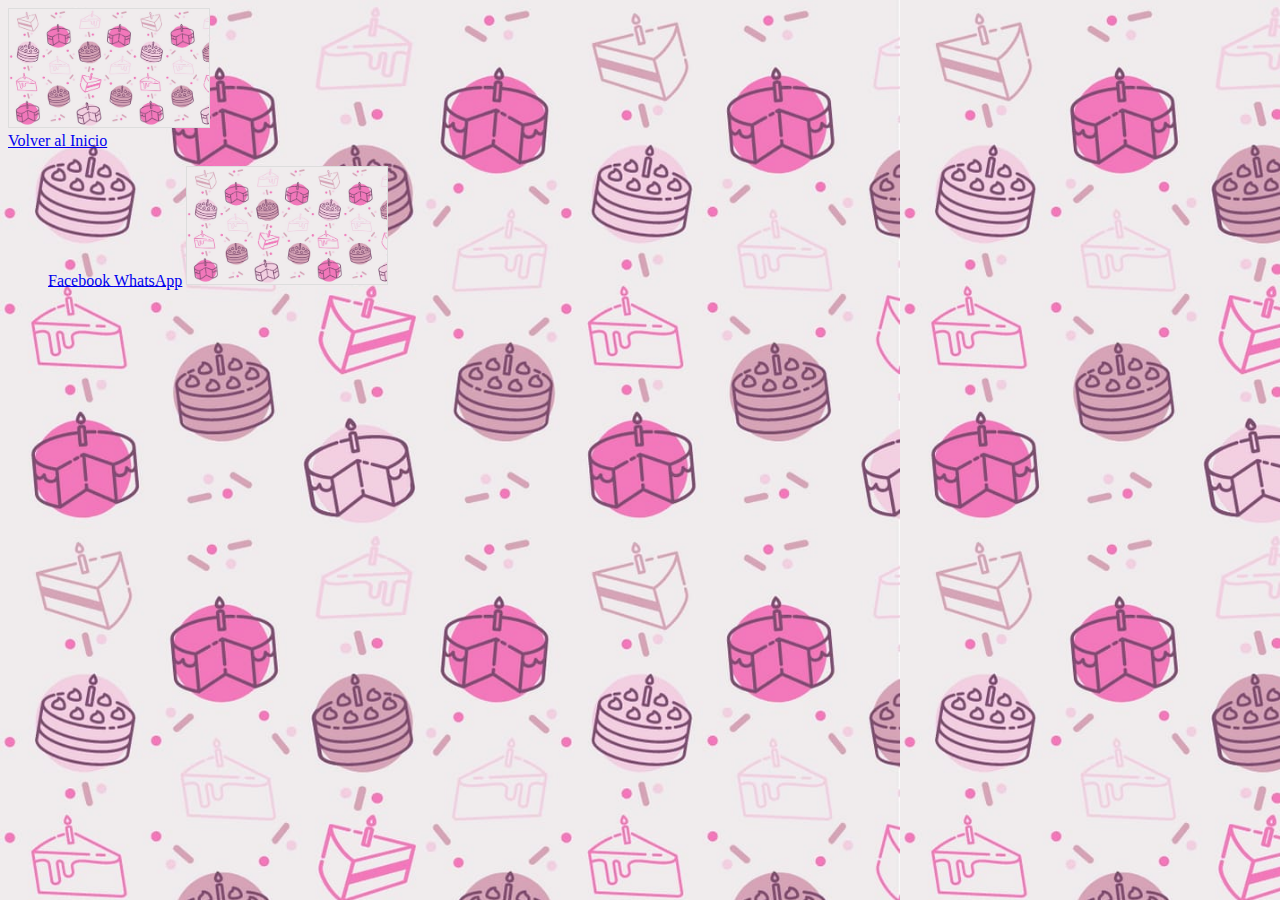
<file: contacto.html>
<!DOCTYPE html>
<html lang="en">
<head>
    <meta charset="UTF-8">
    <meta http-equiv="X-UA-Compatible" content="IE=edge">
    <meta name="viewport" content="width=device-width, initial-scale=1.0">
    <title>Contacto</title>
    <link rel="stylesheet" href="CSS/estilos.css" >
</head>
<body>
    <header>
   
       
        <img src="html/Menu/Productos/Imagenes/WhatsApp Image 2021-07-13 at 22.26.31.jpeg" >
   
        <div>
    <a href="index.html"> Volver al Inicio</a>
 </div>
    <ul>
        <li>

    <a href="https://www.facebook.com/BeniVicku-127403484544121"> Facebook </a>
     <a href="https://web.whatsapp.com/+542974111997">WhatsApp</a>
     <img src="html/Menu/Productos/Imagenes/WhatsApp Image 2021-07-13 at 22.26.31.jpeg" >
    
</li>
</ul>


</body>
</html>
</file>
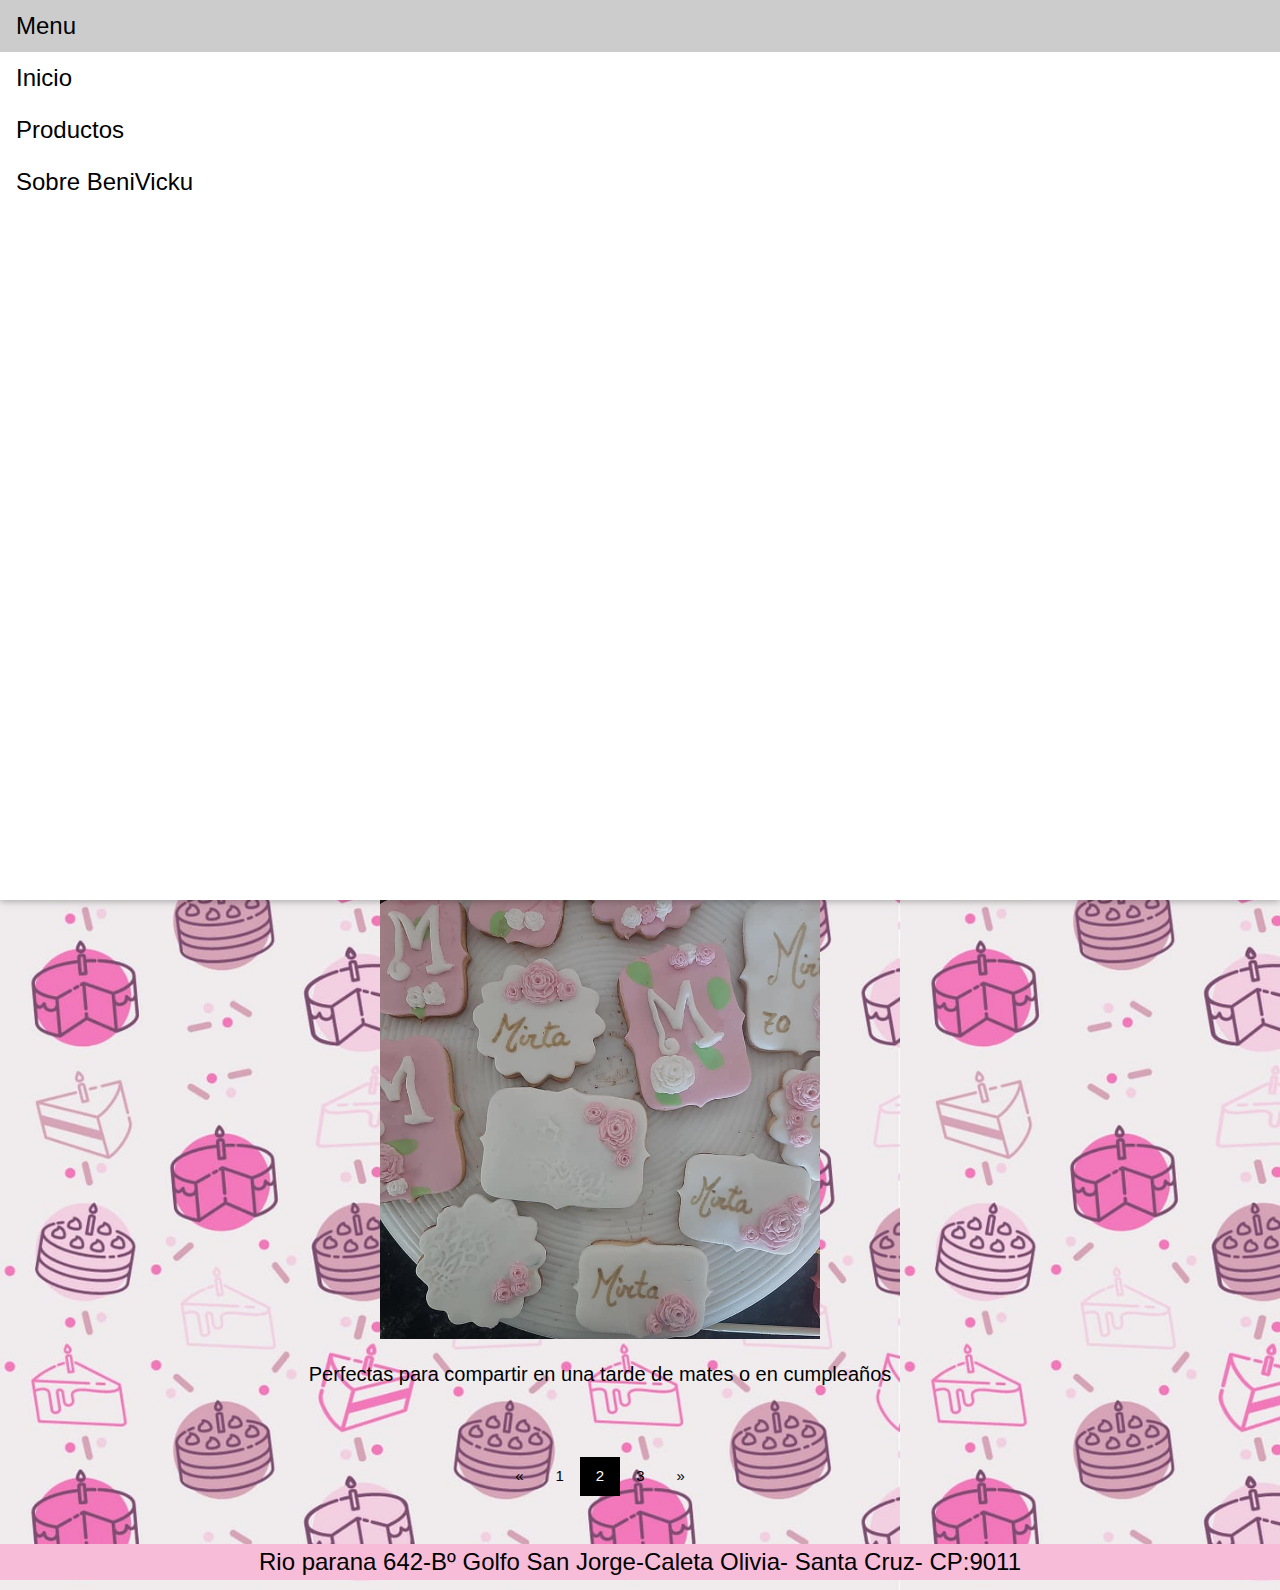
<file: hoja2.html>
<!DOCTYPE html>
<html lang="en">
<head>
    <meta charset="UTF-8">
    <meta http-equiv="X-UA-Compatible" content="IE=edge">
    <meta name="viewport" content="width=device-width, initial-scale=1.0">
    <title>BeniVicku    </title>
    <link rel="stylesheet" href="CSS/estilos.css" >
    <link rel="stylesheet" href="https://www.w3schools.com/w3css/4/w3.css">
    <link rel="stylesheet" href="https://fonts.googleapis.com/css?family=Karma">

<body>
  <!-- Sidebar (hidden by default) -->
<nav class="w3-sidebar w3-bar-block w3-card w3-top w3-xlarge w3-animate-left" id="mySidebar">
  <a href="javascript:void(0)" onclick="w3_close()"
  class="w3-bar-item w3-button">Menu</a>
  <a href="index.html" onclick="w3_close()" class="w3-bar-item w3-button">Inicio</a>
  <a href="Productos.html" onclick="w3_close()" class="w3-bar-item w3-button">Productos</a>
  <a href="quienes somos.html" onclick="w3_close()" class="w3-bar-item w3-button">Sobre BeniVicku</a>
</nav>

<!-- Top menu -->
<div class="navegador">
  <div class="w3-pink w3-xlarge" >
    <div class="w3-button w3-padding-16 w3-left" onclick="w3_open()">☰</div>
    <div class="w3-center w3-padding-16">BeniVicku</div>
  </div>
</div>
  
<!-- !PAGE CONTENT! -->
<div class="contenido">
 

  <!-- First Photo Grid-->
  <div class="w3-row-padding w3-padding-16 w3-center" id="food">
  
    <div class="postres">
      <h2> Postres</h2>
      <img src="html/Menu/Productos/Imagenes/postres/181209012_806459706638492_233290345278703200_n.jpg" alt="postres" class="eva">
      
      <p>¿Queres cambiar la clasica mesa dulce de los cumpleaños o post reunion familiar? Estos postresitos en vasitos son perfectos para la ocasion</p>
    </div>
    <div class="w3-row-padding w3-padding-16 w3-center" id="food"></div>
    <div class="galletas">
      <h2> Galletas </h2>
      <img src="html/Menu/Productos/Imagenes/Galletas/197096594_824910101460119_4954376458260012547_n.jpg" alt="Galletas" class="eva">
      <p> Perfectas para compartir en una tarde de mates o en cumpleaños</p>
    </div>
  </div>
  

  <!-- Pagination -->
  <div class="w3-center w3-padding-32">
    <div class="w3-bar">
      <a href="index.html" class="w3-bar-item w3-button w3-hover-black">«</a>
      <a href="index.html" class="w3-bar-item w3-button w3-hover-black">1</a>
      <a href="hoja2.html" class="w3-bar-item w3-black w3-button">2</a>
      <a href="hoja3.html" class="w3-bar-item w3-button w3-hover-black">3</a>
      <a href="hoja3.html" class="w3-bar-item w3-button w3-hover-black">»</a>
    </div>
  </div>


    

   

<!-- End page content -->
</div>
<h3> Rio parana 642-Bº Golfo San Jorge-Caleta Olivia- Santa Cruz- CP:9011</h3>
<script>
// Script to open and close sidebar
function w3_open() {
  document.getElementById("mySidebar").style.display = "block";
}
 
function w3_close() {
  document.getElementById("mySidebar").style.display = "none";
}
</script>
</body>
</html>
</file>
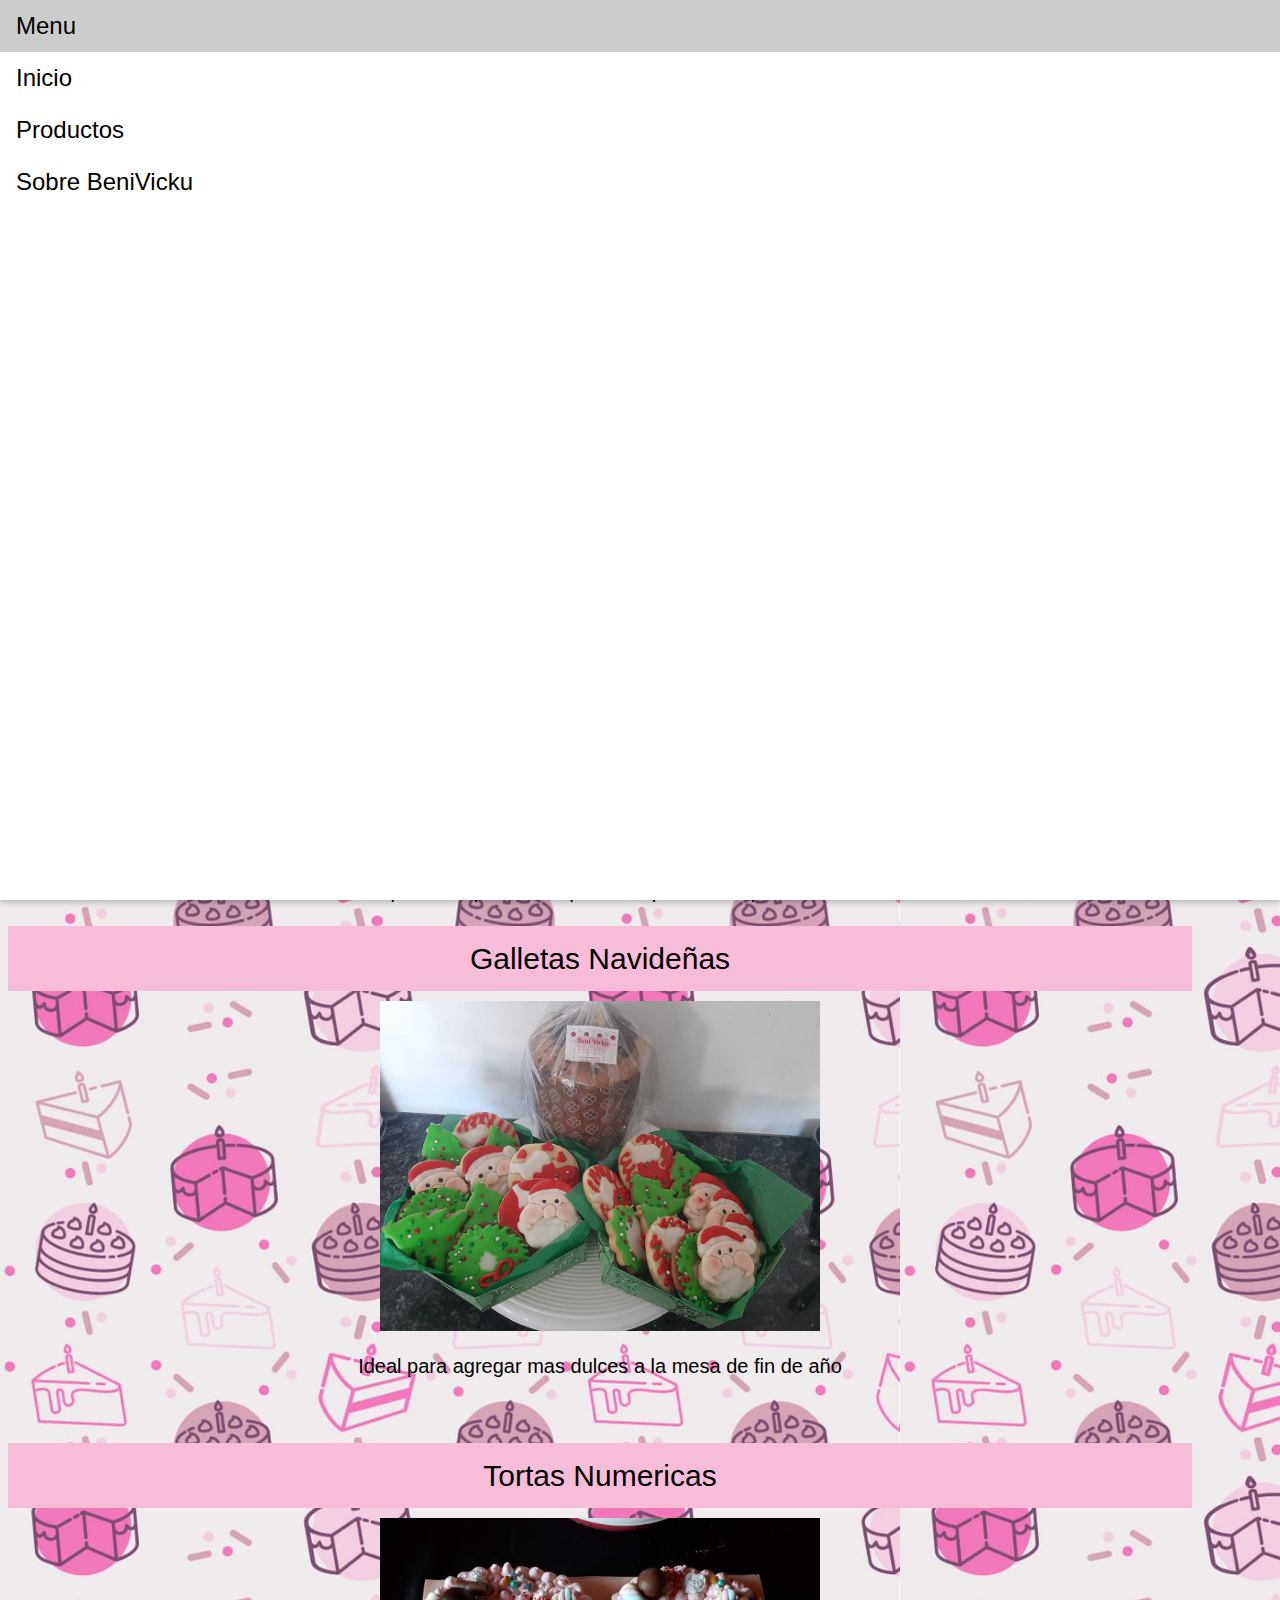
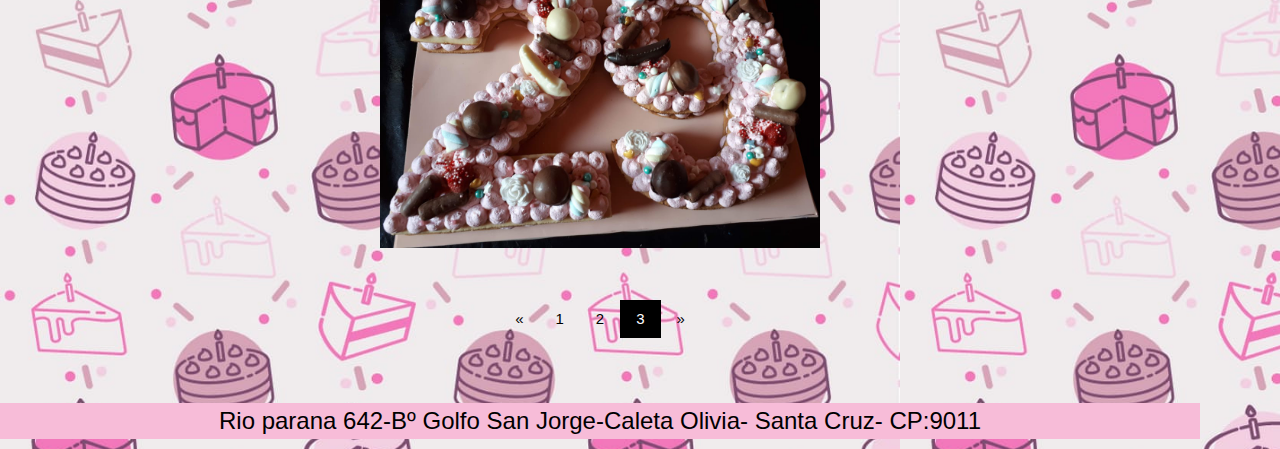
<file: hoja3.html>
<!DOCTYPE html>
<html lang="en">
<head>
    <meta charset="UTF-8">
    <meta http-equiv="X-UA-Compatible" content="IE=edge">
    <meta name="viewport" content="width=device-width, initial-scale=1.0">
    <title>BeniVicku</title>
    <link rel="stylesheet" href="CSS/estilos.css" >
    <link rel="stylesheet" href="https://www.w3schools.com/w3css/4/w3.css">
    <link rel="stylesheet" href="https://fonts.googleapis.com/css?family=Karma">

</head>
<body>
    <!-- Sidebar (hidden by default) -->
<nav class="w3-sidebar w3-bar-block w3-card w3-top w3-xlarge w3-animate-left" id="mySidebar">
    <a href="javascript:void(0)" onclick="w3_close()"
    class="w3-bar-item w3-button">Menu</a>
    <a href="index.html" onclick="w3_close()" class="w3-bar-item w3-button">Inicio</a>
    <a href="Productos.html" onclick="w3_close()" class="w3-bar-item w3-button">Productos</a>
    <a href="quienes somos.html" onclick="w3_close()" class="w3-bar-item w3-button">Sobre BeniVicku</a>
  </nav>
  
  <!-- Top menu -->
  <div class="navegador">
    <div class="w3-pink w3-xlarge" >
      <div class="w3-button w3-padding-16 w3-left" onclick="w3_open()">☰</div>
      <div class="w3-center w3-padding-16">BeniVicku</div>
    </div>
  </div>
    
  <!-- !PAGE CONTENT! -->
  <div class="contenido">
   
  
    <!-- First Photo Grid-->
    <div class="w3-row-padding w3-padding-16 w3-center" id="food">
      <div class="desayunos">
        <h2> Desayunos </h2>
        <img src="html/Menu/Productos/Imagenes/desayunos/146494573_760175407933589_3867557346152993861_n.jpg" alt="Desayunos" class="eva" >
        
        <p>Perfecto presente para obsequiar a tu persona especial en su dia</p>
      </div>
      <div class="navideña">
        <h2> Galletas Navideñas</h2>
        <img src="html/Menu/Productos/Imagenes/tematica navideña/130309292_729198967697900_3018984313335459589_n.jpg" alt="galletas navideñas" class="eva" >
     
        <p>Ideal para agregar mas dulces a la mesa de fin de año</p>
      </div>
      <div class="w3-row-padding w3-padding-16 w3-center" id="food"></div>
      <div class="numericas">
        <h2> Tortas Numericas</h2>
        <img src="html/Menu/Productos/Imagenes/Tortas/Tortas numero/WhatsApp Image 2021-07-12 at 21.29.42.jpeg" alt="tortas numericas" class="eva" >
    
        <p></p>
      </div>

  
    <!-- Pagination -->
    <div class="w3-center w3-padding-32">
      <div class="w3-bar">
        <a href="index.html" class="w3-bar-item w3-button w3-hover-black">«</a>
        <a href="index.html" class="w3-bar-item w3-button w3-hover-black">1</a>
        <a href="hoja2.html" class="w3-bar-item w3-button w3-hover-black">2</a>
        <a href="hoja3.html" class="w3-bar-item w3-black w3-button">3</a>
        <a href="hoja3.html" class="w3-bar-item w3-button w3-hover-black">»</a>
      </div>
    </div>
    
  
  
      
  
     
  
  <!-- End page content -->
  </div>
  <h3> Rio parana 642-Bº Golfo San Jorge-Caleta Olivia- Santa Cruz- CP:9011</h3>
  <script>
  // Script to open and close sidebar
  function w3_open() {
    document.getElementById("mySidebar").style.display = "block";
  }
   
  function w3_close() {
    document.getElementById("mySidebar").style.display = "none";
  }
  </script>
     
  
  
  
  
</body>
</html>
</file>
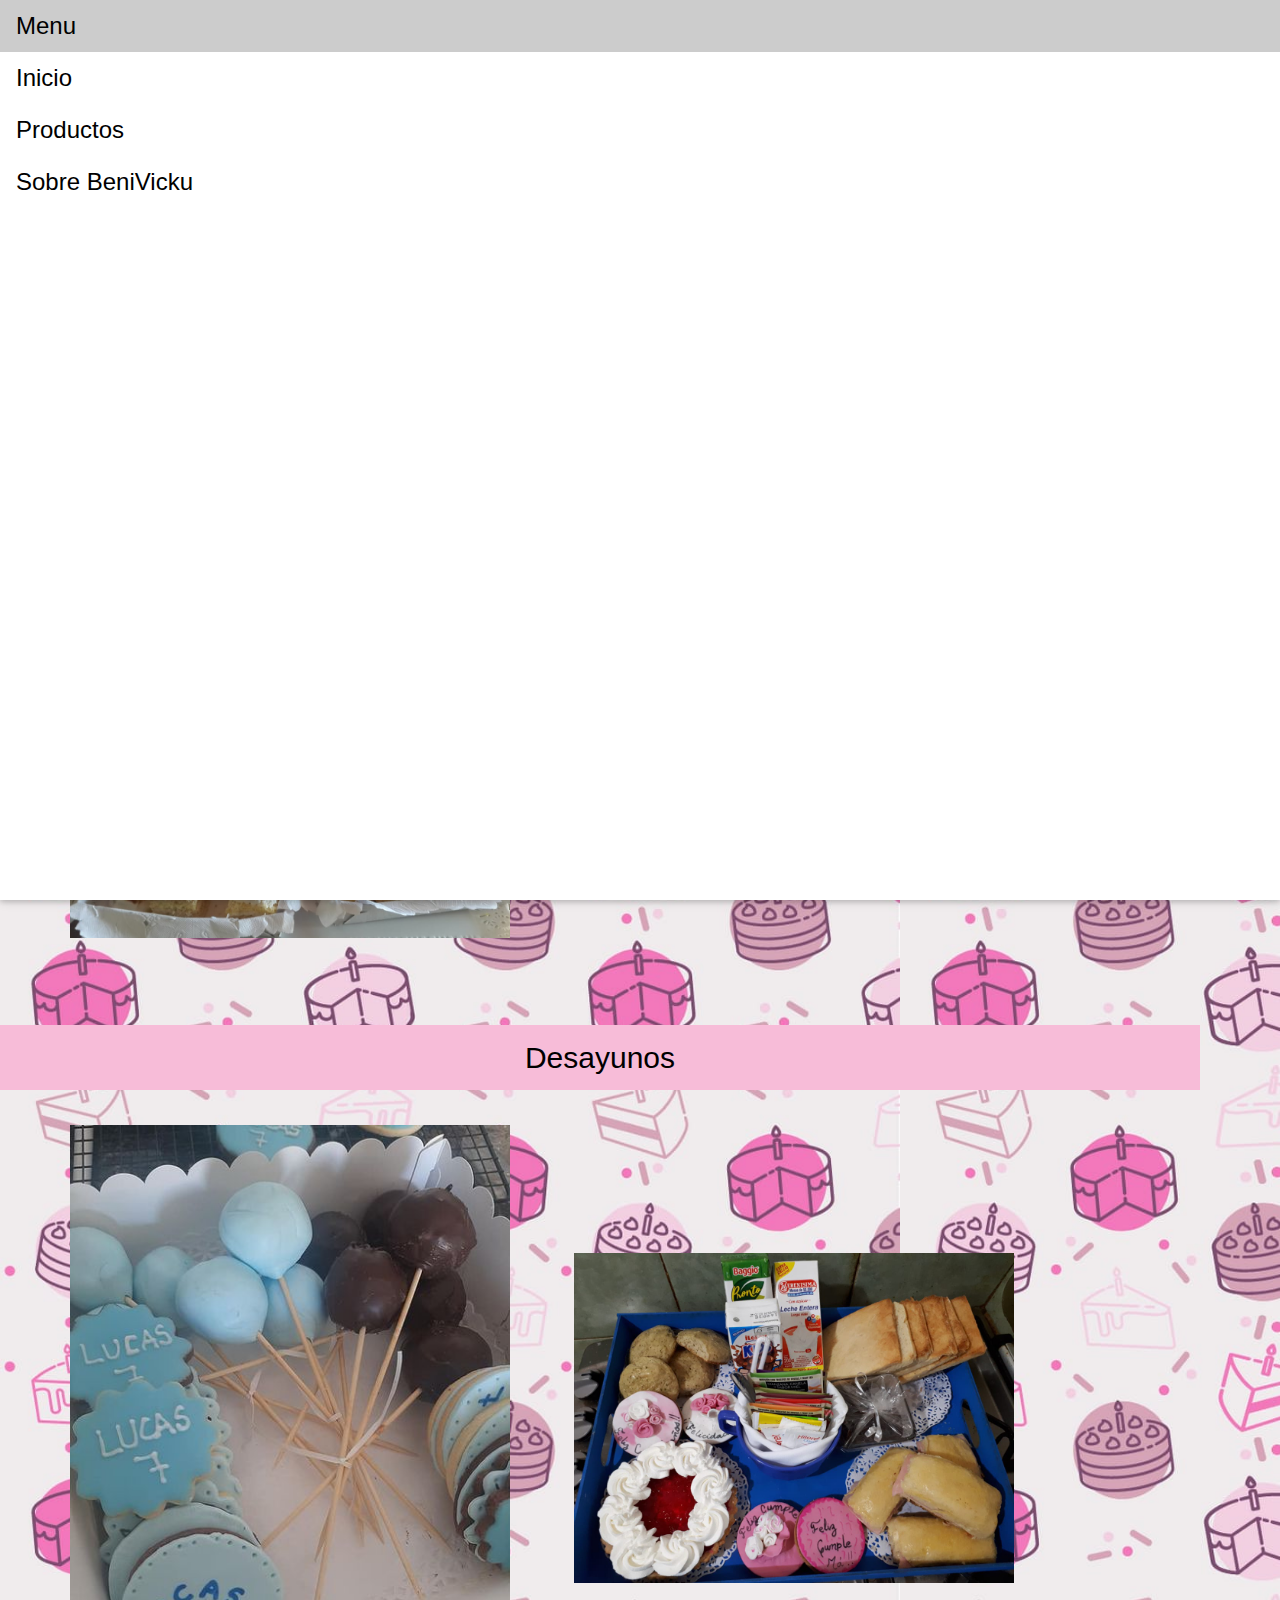
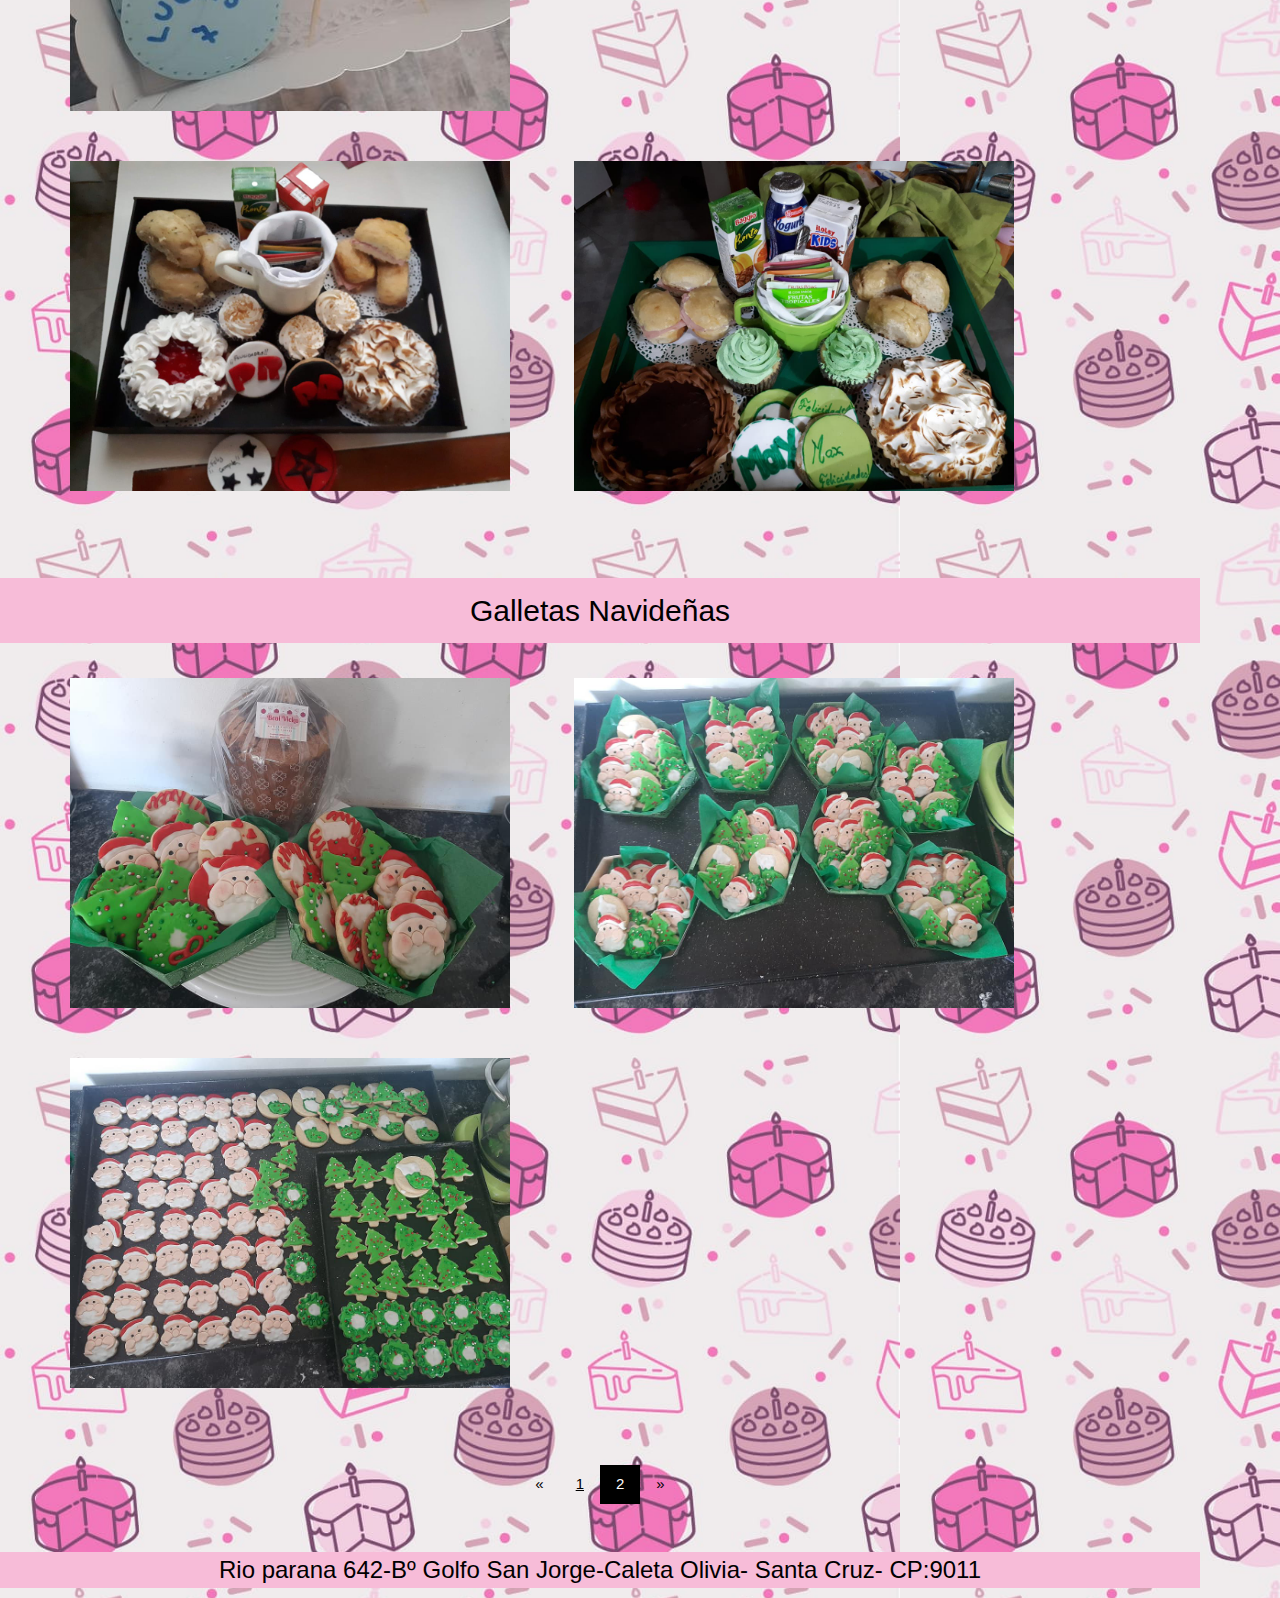
<file: productosHoja2.html>
<!DOCTYPE html>
<html lang="en">
<head>
    <meta charset="UTF-8">
    <meta http-equiv="X-UA-Compatible" content="IE=edge">
    <meta name="viewport" content="width=device-width, initial-scale=1.0">
    <title>BeniVicku Productos</title>
    <link rel="stylesheet" href="CSS/estilos.css" >
    <link rel="stylesheet" href="https://www.w3schools.com/w3css/4/w3.css">
    <link rel="stylesheet" href="https://fonts.googleapis.com/css?family=Karma">
</head>
<body>
     <!-- Sidebar (hidden by default) -->
<nav class="w3-sidebar w3-bar-block w3-card w3-top w3-xlarge w3-animate-left" id="mySidebar">
    <a href="javascript:void(0)" onclick="w3_close()"
    class="w3-bar-item w3-button">Menu</a>
    <a href="index.html" onclick="w3_close()" class="w3-bar-item w3-button">Inicio</a>
    <a href="Productos.html" onclick="w3_close()" class="w3-bar-item w3-button">Productos</a>
    <a href="quienes somos.html" onclick="w3_close()" class="w3-bar-item w3-button">Sobre BeniVicku</a>
  </nav>
  
  <!-- Top menu -->
  <div class="navegador">
    <div class="w3-pink w3-xlarge" >
      <div class="w3-button w3-padding-16 w3-left" onclick="w3_open()">☰</div>
      <div class="w3-center w3-padding-16">BeniVicku productos</div>
    </div>
  </div> 
  <!-- !PAGE CONTENT! -->
<div class="contenido">
  
  <div class="w3-row-padding w3-padding-16 w3-center" id="food"></div>
<h2>Postres</h2>
<ul>
    <LI>
        <img src="html/Menu/Productos/Imagenes/postres/181209012_806459706638492_233290345278703200_n.jpg" alt="postresitos" class="productos">
        <img src="html/Menu/Productos/Imagenes/postres/WhatsApp Image 2021-07-12 at 20.57.35 (1).jpeg" alt="postresitos" class="productos">
        <img src="html/Menu/Productos/Imagenes/postres/WhatsApp Image 2021-07-12 at 20.57.35.jpeg"alt="postresitos" class="productos">
    
    </LI>
</ul>
<div class="w3-row-padding w3-padding-16 w3-center" id="food"></div>
<h2>Desayunos</h2>
<ul>
    <LI>
        <img src="html/Menu/Productos/Imagenes/desayunos/146494573_760175407933589_3867557346152993861_n.jpg" alt="desayunos" class="productos">
        <img src="html/Menu/Productos/Imagenes/desayunos/WhatsApp Image 2021-07-12 at 21.07.53.jpeg" alt="desayunos" class="productos">
        <img src="html/Menu/Productos/Imagenes/desayunos/WhatsApp Image 2021-07-12 at 21.07.51.jpeg" alt="desayunos" class="productos">
        <img src="html/Menu/Productos/Imagenes/desayunos/WhatsApp Image 2021-07-12 at 21.07.54 (1).jpeg" alt="desayunos" class="productos">
        </LI>
</ul>
<div class="w3-row-padding w3-padding-16 w3-center" id="food"></div>
<h2>Galletas Navideñas</h2>
<ul>
    <LI>
        <img src="html/Menu/Productos/Imagenes/tematica navideña/130309292_729198967697900_3018984313335459589_n.jpg" alt="" class="productos">
        <img src="html/Menu/Productos/Imagenes/tematica navideña/130724927_732585290692601_151400670942258697_n.jpg" alt="navideñas" class="productos"> 
        <img src="html/Menu/Productos/Imagenes/tematica navideña/131078941_732585240692606_7250597216790312111_n.jpg" alt="navideñas" class="productos">
     </LI>
</ul>
<!-- Pagination -->

<div class="w3-center w3-padding-32">
    <div class="w3-bar">
      <a href="Productos.html" class="w3-bar-item w3-button w3-hover-black">«</a>
      <a href="Productos.html" class="w3-bar-item w3-hover-black">1</a>
      <a href="" class="w3-bar-item w3-button w3-black w3-button">2</a>
      <a href="" class="w3-bar-item w3-button w3-hover-black">»</a>
    </div>
  </div>
<h3> Rio parana 642-Bº Golfo San Jorge-Caleta Olivia- Santa Cruz- CP:9011 </h3>

<script>
    // Script to open and close sidebar
    function w3_open() {
      document.getElementById("mySidebar").style.display = "block";
    }
     
    function w3_close() {
      document.getElementById("mySidebar").style.display = "none";
    }
    </script>
</body>
</html>
</file>
<file: CSS/estilos.css>
body,h1,h2,h3,h4,h5,h6 {font-family: Karma serif }
.w3-bar-block .w3-bar-item {padding:20px}

body {
    background-color: rgb (247, 188, 216);
    background-image: url(../html/Menu/Productos/Imagenes/WhatsApp\ Image\ 2021-07-13\ at\ 22.26.31.jpeg);
     background-size: 100vh;
}
#inSidebar {
  display:none;
  z-index:2;
  width:40%;
  min-width:300px
}
.navegador
{
  max-width:1200px;
  margin:0px ;
}
 
.contenido {
  max-width:1200px;
  margin-top:100px;
  padding:0px;
  box-sizing: border-box;
  align-items: center;
  
}

#food {
  
  flex-direction: row;
  align-items: baseline;
}

img {
  border: 1px solid #ddd ;
  width: 200px;
  align-items: baseline;
  flex-direction: row;
}
.evangelina {
  display:block;
  margin:auto;
  height:533 px;
  width: 500px;
  padding: 20px 20px 20px 20px;
  text-align: justify;
  font-family: "Karma", sans-serif ;
  font-size: 25px;
  display: inline-block;
  flex-direction: row;
  align-items: baseline;
  justify-content: space-around;
}

 w3_open {
   display:none
 }
  w3_close {
    display: block;
  }
  
  div img {

    flex-direction: row;
    
    padding: 0px 30px 0px 30px;
    align-items:baseline;
    justify-content:space-around;
  } 
 .eva {
    flex-direction: row;
    justify-content: space-around;
    height:533 px;
    width: 500px;
    text-align: justify;
    font-family: "Karma", sans-serif ;
    font-size: 80px;

 }
 
 div .bienvenida {
   background-color: rgb(247, 188, 216);
   text-align: center;
   font-family: cursive sans-serif;
  
 }

.texto {
  background-color: #e55381;
  color: white;
  font-size: 16px;
  padding: 16px 32px;
  text-align: center;
  justify-content: center;
}

.productos {
  flex-direction: row;
    justify-content: space-around;
    height:533 px;
    width: 500px;
    text-align: justify;
    font-family: "Karma", sans-serif ;
    font-size: 80px;
    padding: 20px 30px 30px 30px;
  
}

h2 {
  background-color: rgb(247, 188, 216);
  font-size: 80px;
  font-family: cursive sans-serif;
  display: inline block;
  text-align: center;
  padding: 10px;
  margin: 30px;
  box-sizing: border-box;
  align-items: center;
  flex-direction: row;
  justify-content: space-around;
}

li { 
  display: inline-block;
  flex-direction: row;
  align-items: baseline;
  justify-content: space-around;
}

 h3{
 background-color: rgb(247, 188, 216);
 text-align: center;
 font-size: 15px;
 font-family: cursive, sans-serif;
 }

 .eva {
  display: inline;
  flex-direction: row;
  align-items: baseline;
  justify-content: space-around;
 }

 p {
   font-size: 20px;
   text-align: center;
   font-family: cursive sans-serif;
   align-items: center;
 }

 @media  (min-width: 568px) {
    
  div {
    flex-direction: column;
  }
 
  div .w3-bar {
    align-items: center;

  }

}
</file>
